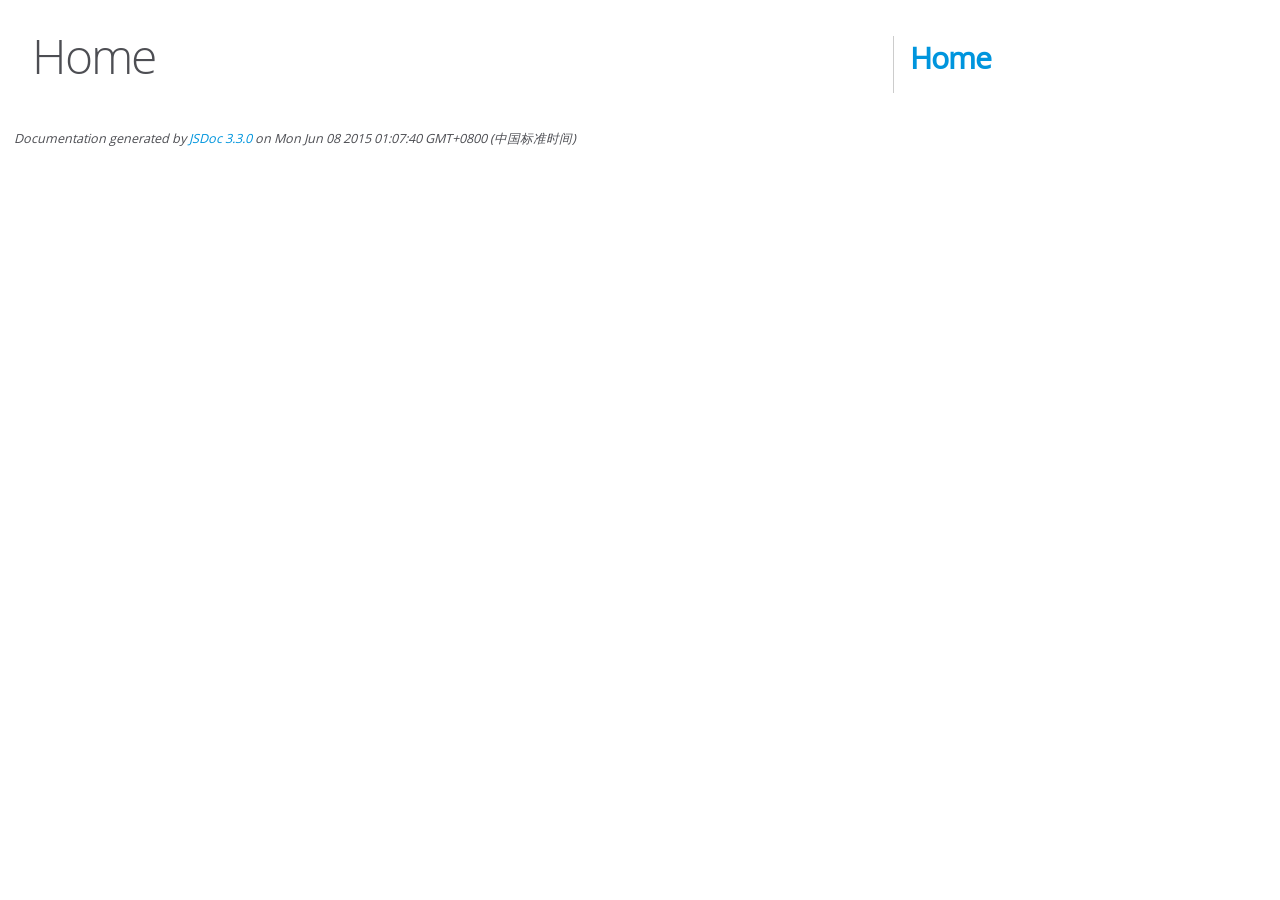
<file: target/classes/static/editormd/docs/index.html>
<!DOCTYPE html>
<html lang="en">
<head>
    <meta charset="utf-8">
    <title>JSDoc: Home</title>

    <script src="scripts/prettify/prettify.js"> </script>
    <script src="scripts/prettify/lang-css.js"> </script>
    <!--[if lt IE 9]>
      <script src="//html5shiv.googlecode.com/svn/trunk/html5.js"></script>
    <![endif]-->
    <link type="text/css" rel="stylesheet" href="styles/prettify-tomorrow.css">
    <link type="text/css" rel="stylesheet" href="styles/jsdoc-default.css">
</head>

<body>

<div id="main">

    <h1 class="page-title">Home</h1>

    



    


    <h3> </h3>










    









</div>

<nav>
    <h2><a href="index.html">Home</a></h2>
</nav>

<br class="clear">

<footer>
    Documentation generated by <a href="https://github.com/jsdoc3/jsdoc">JSDoc 3.3.0</a> on Mon Jun 08 2015 01:07:40 GMT+0800 (中国标准时间)
</footer>

<script> prettyPrint(); </script>
<script src="scripts/linenumber.js"> </script>
</body>
</html>
</file>
<file: target/classes/static/editormd/docs/styles/prettify-tomorrow.css>
/* Tomorrow Theme */
/* Original theme - https://github.com/chriskempson/tomorrow-theme */
/* Pretty printing styles. Used with prettify.js. */
/* SPAN elements with the classes below are added by prettyprint. */
/* plain text */
.pln {
  color: #4d4d4c; }

@media screen {
  /* string content */
  .str {
    color: #718c00; }

  /* a keyword */
  .kwd {
    color: #8959a8; }

  /* a comment */
  .com {
    color: #8e908c; }

  /* a type name */
  .typ {
    color: #4271ae; }

  /* a literal value */
  .lit {
    color: #f5871f; }

  /* punctuation */
  .pun {
    color: #4d4d4c; }

  /* lisp open bracket */
  .opn {
    color: #4d4d4c; }

  /* lisp close bracket */
  .clo {
    color: #4d4d4c; }

  /* a markup tag name */
  .tag {
    color: #c82829; }

  /* a markup attribute name */
  .atn {
    color: #f5871f; }

  /* a markup attribute value */
  .atv {
    color: #3e999f; }

  /* a declaration */
  .dec {
    color: #f5871f; }

  /* a variable name */
  .var {
    color: #c82829; }

  /* a function name */
  .fun {
    color: #4271ae; } }
/* Use higher contrast and text-weight for printable form. */
@media print, projection {
  .str {
    color: #060; }

  .kwd {
    color: #006;
    font-weight: bold; }

  .com {
    color: #600;
    font-style: italic; }

  .typ {
    color: #404;
    font-weight: bold; }

  .lit {
    color: #044; }

  .pun, .opn, .clo {
    color: #440; }

  .tag {
    color: #006;
    font-weight: bold; }

  .atn {
    color: #404; }

  .atv {
    color: #060; } }
/* Style */
/*
pre.prettyprint {
  background: white;
  font-family: Consolas, Monaco, 'Andale Mono', monospace;
  font-size: 12px;
  line-height: 1.5;
  border: 1px solid #ccc;
  padding: 10px; }
*/

/* Specify class=linenums on a pre to get line numbering */
ol.linenums {
  margin-top: 0;
  margin-bottom: 0; }

/* IE indents via margin-left */
li.L0,
li.L1,
li.L2,
li.L3,
li.L4,
li.L5,
li.L6,
li.L7,
li.L8,
li.L9 {
  /* */ }

/* Alternate shading for lines */
li.L1,
li.L3,
li.L5,
li.L7,
li.L9 {
  /* */ }
</file>
<file: target/classes/static/editormd/docs/styles/jsdoc-default.css>
@font-face {
    font-family: 'Open Sans';
    font-weight: normal;
    font-style: normal;
    src: url('../fonts/OpenSans-Regular-webfont.eot');
    src:
        local('Open Sans'),
        local('OpenSans'),
        url('../fonts/OpenSans-Regular-webfont.eot?#iefix') format('embedded-opentype'),
        url('../fonts/OpenSans-Regular-webfont.woff') format('woff'),
        url('../fonts/OpenSans-Regular-webfont.svg#open_sansregular') format('svg');
}

@font-face {
    font-family: 'Open Sans Light';
    font-weight: normal;
    font-style: normal;
    src: url('../fonts/OpenSans-Light-webfont.eot');
    src:
        local('Open Sans Light'),
        local('OpenSans Light'),
        url('../fonts/OpenSans-Light-webfont.eot?#iefix') format('embedded-opentype'),
        url('../fonts/OpenSans-Light-webfont.woff') format('woff'),
        url('../fonts/OpenSans-Light-webfont.svg#open_sanslight') format('svg');
}

html
{
    overflow: auto;
    background-color: #fff;
    font-size: 14px;
}

body
{
    font-family: 'Open Sans', sans-serif;
    line-height: 1.5;
    color: #4d4e53;
    background-color: white;
}

a, a:visited, a:active {
    color: #0095dd;
    text-decoration: none;
}

a:hover {
    text-decoration: underline;
}

header
{
    display: block;
    padding: 0px 4px;
}

tt, code, kbd, samp {
    font-family: Consolas, Monaco, 'Andale Mono', monospace;
}

.class-description {
    font-size: 130%;
    line-height: 140%;
    margin-bottom: 1em;
    margin-top: 1em;
}

.class-description:empty {
    margin: 0;
}

#main {
    float: left;
    width: 70%;
}

article dl {
    margin-bottom: 40px;
}

section
{
    display: block;
    background-color: #fff;
    padding: 12px 24px;
    border-bottom: 1px solid #ccc;
    margin-right: 30px;
}

.variation {
    display: none;
}

.signature-attributes {
    font-size: 60%;
    color: #aaa;
    font-style: italic;
    font-weight: lighter;
}

nav
{
    display: block;
    float: right;
    margin-top: 28px;
    width: 30%;
    box-sizing: border-box;
    border-left: 1px solid #ccc;
    padding-left: 16px;
}

nav ul {
    font-family: 'Lucida Grande', 'Lucida Sans Unicode', arial, sans-serif;
    font-size: 100%;
    line-height: 17px;
    padding: 0;
    margin: 0;
    list-style-type: none;
}

nav ul a, nav ul a:visited, nav ul a:active {
    font-family: Consolas, Monaco, 'Andale Mono', monospace;
    line-height: 18px;
    color: #4D4E53;
}

nav h3 {
    margin-top: 12px;
}

nav li {
    margin-top: 6px;
}

footer {
    display: block;
    padding: 6px;
    margin-top: 12px;
    font-style: italic;
    font-size: 90%;
}

h1, h2, h3, h4 {
    font-weight: 200;
    margin: 0;
}

h1
{
    font-family: 'Open Sans Light', sans-serif;
    font-size: 48px;
    letter-spacing: -2px;
    margin: 12px 24px 20px;
}

h2, h3
{
    font-size: 30px;
    font-weight: 700;
    letter-spacing: -1px;
    margin-bottom: 12px;
}

h4
{
    font-size: 18px;
    letter-spacing: -0.33px;
    margin-bottom: 12px;
    color: #4d4e53;
}

h5, .container-overview .subsection-title
{
    font-size: 120%;
    font-weight: bold;
    letter-spacing: -0.01em;
    margin: 8px 0 3px 0;
}

h6
{
    font-size: 100%;
    letter-spacing: -0.01em;
    margin: 6px 0 3px 0;
    font-style: italic;
}

.ancestors { color: #999; }
.ancestors a
{
    color: #999 !important;
    text-decoration: none;
}

.clear
{
    clear: both;
}

.important
{
    font-weight: bold;
    color: #950B02;
}

.yes-def {
    text-indent: -1000px;
}

.type-signature {
    color: #aaa;
}

.name, .signature {
    font-family: Consolas, Monaco, 'Andale Mono', monospace;
}

.details { margin-top: 14px; border-left: 2px solid #DDD; }
.details dt { width: 120px; float: left; padding-left: 10px;  padding-top: 6px; }
.details dd { margin-left: 70px; }
.details ul { margin: 0; }
.details ul { list-style-type: none; }
.details li { margin-left: 30px; padding-top: 6px; }
.details pre.prettyprint { margin: 0 }
.details .object-value { padding-top: 0; }

.description {
    margin-bottom: 1em;
    margin-top: 1em;
}

.code-caption
{
    font-style: italic;
    font-size: 107%;
    margin: 0;
}

.prettyprint
{
    border: 1px solid #ddd;
    width: 80%;
    overflow: auto;
}

.prettyprint.source {
    width: inherit;
}

.prettyprint code
{
    font-size: 100%;
    line-height: 18px;
    display: block;
    padding: 4px 12px;
    margin: 0;
    background-color: #fff;
    color: #4D4E53;
}

.prettyprint code span.line
{
  display: inline-block;
}

.prettyprint.linenums
{
  padding-left: 70px;
  -webkit-user-select: none;
  -moz-user-select: none;
  -ms-user-select: none;
  user-select: none;
}

.prettyprint.linenums ol
{
  padding-left: 0;
}

.prettyprint.linenums li
{
  border-left: 3px #ddd solid;
}

.prettyprint.linenums li.selected,
.prettyprint.linenums li.selected *
{
  background-color: lightyellow;
}

.prettyprint.linenums li *
{
  -webkit-user-select: text;
  -moz-user-select: text;
  -ms-user-select: text;
  user-select: text;
}

.params, .props
{
    border-spacing: 0;
    border: 0;
    border-collapse: collapse;
}

.params .name, .props .name, .name code {
    color: #4D4E53;
    font-family: Consolas, Monaco, 'Andale Mono', monospace;
    font-size: 100%;
}

.params td, .params th, .props td, .props th
{
    border: 1px solid #ddd;
    margin: 0px;
    text-align: left;
    vertical-align: top;
    padding: 4px 6px;
    display: table-cell;
}

.params thead tr, .props thead tr
{
    background-color: #ddd;
    font-weight: bold;
}

.params .params thead tr, .props .props thead tr
{
    background-color: #fff;
    font-weight: bold;
}

.params th, .props th { border-right: 1px solid #aaa; }
.params thead .last, .props thead .last { border-right: 1px solid #ddd; }

.params td.description > p:first-child,
.props td.description > p:first-child
{
    margin-top: 0;
    padding-top: 0;
}

.params td.description > p:last-child,
.props td.description > p:last-child
{
    margin-bottom: 0;
    padding-bottom: 0;
}

.disabled {
    color: #454545;
}
</file>
